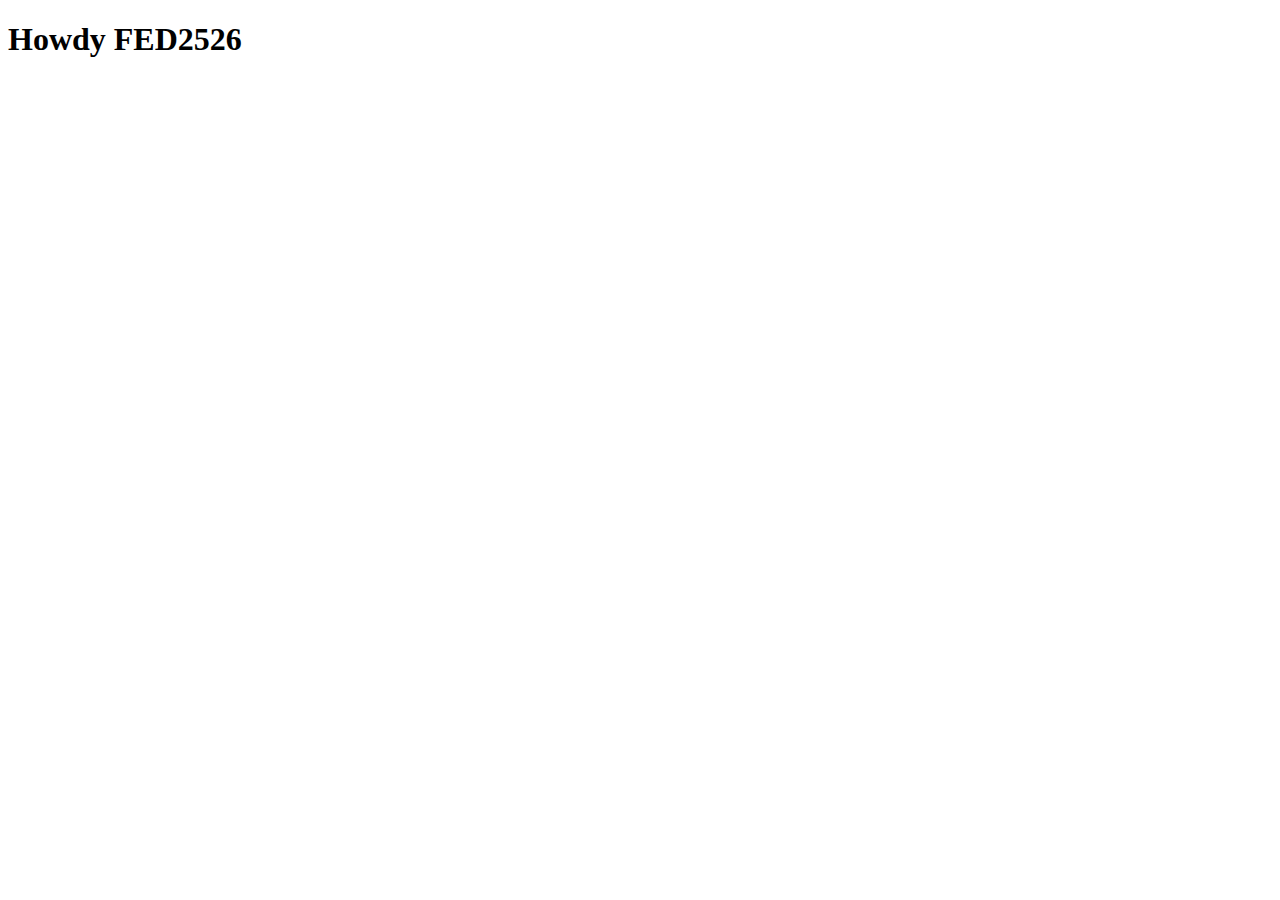
<file: index.html>
<!DOCTYPE html>
<html lang="nl">
	
<head>
	<meta charset="UTF-8">
	<meta name="author" content="jouw naam">
	<meta name="viewport" content="width=device-width, initial-scale=1">
	
	<title>Howdy FED2526</title>
	
	<link href="styles/style.css" rel="stylesheet">
	<link rel="icon" type="image/svg+xml" href="images/favicon.svg">
</head>

<body>
	<h1>Howdy FED2526</h1>

	<script defer src="scripts/script.js"></script>
</body>
	
</html>
</file>
<file: styles/style.css>
/**************/
/* CSS REMEDY */
/**************/
*, *::after, *::before {
  box-sizing:border-box;  
}






/*********************/
/* CUSTOM PROPERTIES */
/*********************/
:root {
	/* startje */
	--color-text:#111;
	--color-background:#eee;
}





/****************/
/* JOUW STYLING */
/****************/

/* jouw code */
</file>
